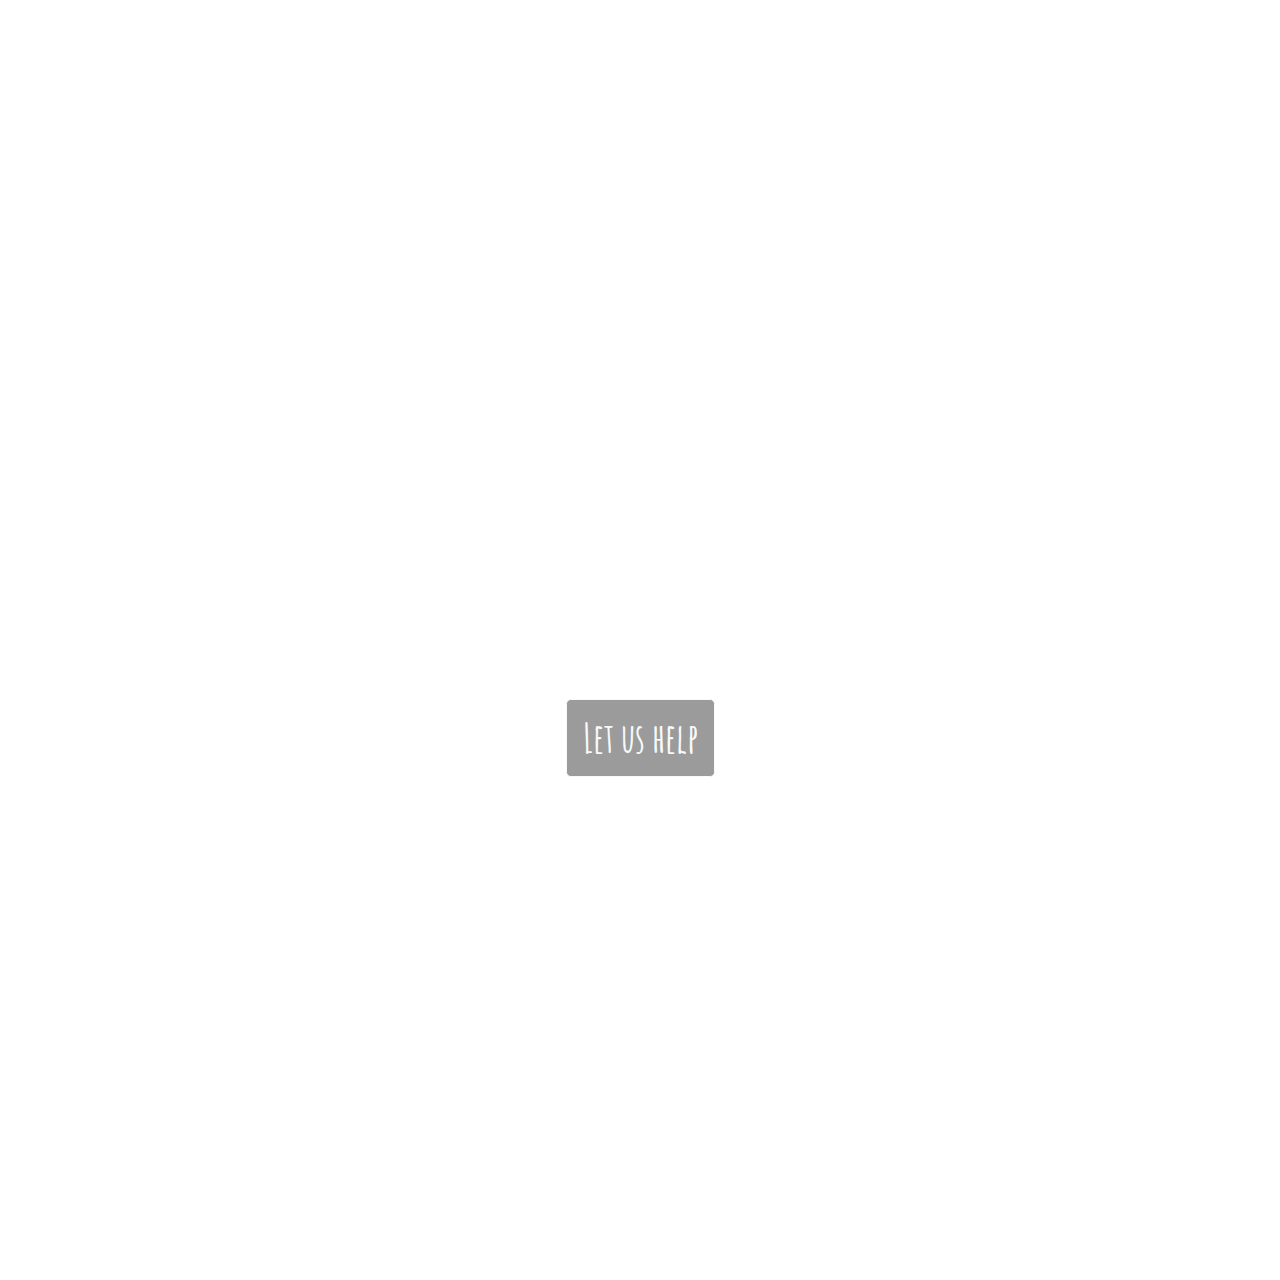
<file: index.html>
<!DOCTYPE html>
<html>
<head>
	<title>Welcome</title>
	<link rel="stylesheet" href="https://stackpath.bootstrapcdn.com/bootstrap/4.3.1/css/bootstrap.min.css" integrity="sha384-ggOyR0iXCbMQv3Xipma34MD+dH/1fQ784/j6cY/iJTQUOhcWr7x9JvoRxT2MZw1T" crossorigin="anonymous">
	<link rel="stylesheet" type="text/css" href="style.css">
	<link href="https://fonts.googleapis.com/css?family=Amatic+SC" rel="stylesheet">



</head>
<body>
	
<div class="container">
  <div class="row">
    <div class="col col-sm-1"><span>
    	
    </span>
     
    </div>
    <div class="col- col-lg-10">
     <h1>Find what drives you.<span>


     	<button type="button" class="btn btn-outline-light btn-lg">
     	<a href="https://gmail.us20.list-manage.com/subscribe/post?u=b6ba88f8aa51259310dd00d74&amp;id=638ba7e181">Let us help</a>
     </button>
 	</span>




     </h1>

		

  	</div>
    <div class="col col-sm-1">
     
    </div>

   




		
	</div>
		<!-- Begin Mailchimp Signup Form -->
		<link href="//cdn-images.mailchimp.com/embedcode/slim-10_7.css" rel="stylesheet" type="text/css">
		<style type="text/css">
			
			/* Add your own Mailchimp form style overrides in your site stylesheet or in this style block.
			   We recommend moving this block and the preceding CSS link to the HEAD of your HTML file. */
		</style>
		<div id="mc_embed_signup">
		
		</div>

		<!--End mc_embed_signup-->

	<script src="https://code.jquery.com/jquery-3.3.1.slim.min.js" integrity="sha384-q8i/X+965DzO0rT7abK41JStQIAqVgRVzpbzo5smXKp4YfRvH+8abtTE1Pi6jizo" crossorigin="anonymous"></script>
<script src="https://cdnjs.cloudflare.com/ajax/libs/popper.js/1.14.7/umd/popper.min.js" integrity="sha384-UO2eT0CpHqdSJQ6hJty5KVphtPhzWj9WO1clHTMGa3JDZwrnQq4sF86dIHNDz0W1" crossorigin="anonymous"></script>
<script src="https://stackpath.bootstrapcdn.com/bootstrap/4.3.1/js/bootstrap.min.js" integrity="sha384-JjSmVgyd0p3pXB1rRibZUAYoIIy6OrQ6VrjIEaFf/nJGzIxFDsf4x0xIM+B07jRM" crossorigin="anonymous"></script>
</body>
</html>
</file>
<file: style.css>
body {
	background-image: url("https://images.unsplash.com/photo-1551368321-dddf8a05c459?ixlib=rb-1.2.1&ixid=eyJhcHBfaWQiOjEyMDd9&auto=format&fit=crop&w=1950&q=80");
 	background-position: center;
 	background width: auto;
 	background height: 100%;
 	background-repeat: no-repeat;
	



}
h1 {
	display: flex;
	justify-content: center;
	flex-direction: column;
	align-items: center;
	text-align: center;
	color: white;
	font-family: 'Amatic SC', cursive;
	margin-top: 50%;
	margin-bottom: 50%;

}


a { 
	color: inherit;
	font-size: 40px;
	font-weight: 600;


	 
} 


h1 {
	font-size: 150px;
}

span {
	font-family: 'Amatic SC', cursive;


}


.btn  {  background-color: rgba( 5, 5, 5, .4 ) !important;
}
</file>
